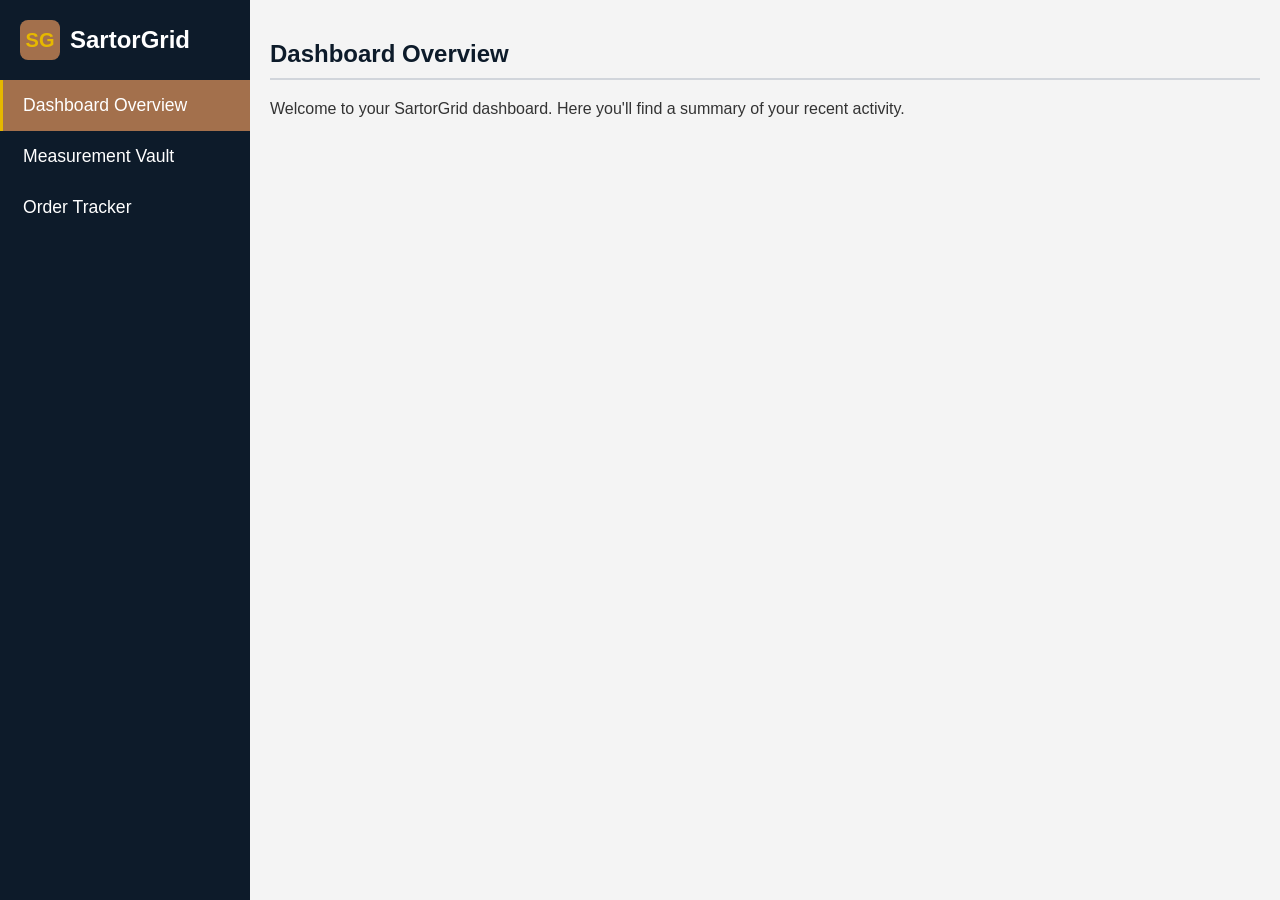
<file: templates/index.html>
<!DOCTYPE html>
<html lang="en">
<head>
    <meta charset="UTF-8">
    <meta name="viewport" content="width=device-width, initial-scale=1.0">
    <title>SartorGrid</title>
    <link rel="stylesheet" href="/static/style.css">
    <link rel="manifest" href="/manifest.json">
    <meta name="theme-color" content="#0D1B2A"/>
</head>
<body>

    <!-- Sidebar for Desktop -->
    <aside class="sidebar">
        <div class="sidebar-header">
            <div style="width:40px;height:40px;background:#A3704C;border-radius:8px;display:flex;align-items:center;justify-content:center;margin-right:10px;font-size:20px;font-weight:bold;color:#E6B800;">SG</div>
            <h1>SartorGrid</h1>
        </div>
        <nav>
            <ul>
                <li><a href="#dashboard">Dashboard Overview</a></li>
                <li><a href="#measurements">Measurement Vault</a></li>
                <li><a href="#orders">Order Tracker</a></li>
            </ul>
        </nav>
    </aside>

    <!-- Main Content Area -->
    <main class="main-content">
        <section id="dashboard" class="view">
            <h2>Dashboard Overview</h2>
            <p>Welcome to your SartorGrid dashboard. Here you'll find a summary of your recent activity.</p>
        </section>

        <section id="measurements" class="view">
            <h2>Measurement Vault</h2>
            <p>All your saved measurements are stored here, securely and accessibly.</p>
        </section>

        <section id="orders" class="view">
            <h2>Order Tracker</h2>
            <p>Track the status of your ongoing and completed orders.</p>
        </section>
    </main>

    <!-- Bottom Navigation for Mobile -->
    <nav class="bottom-nav">
        <a href="#dashboard">Dashboard</a>
        <a href="#measurements">Vault</a>
        <a href="#orders">Orders</a>
    </nav>
    
    <script src="/static/script.js"></script>
</body>
</html>
</file>
<file: static/style.css>
:root {
  --primary-color: #0D1B2A;
  --secondary-color: #f4f4f4;
  --text-color: #333;
  --slate-gray-light: #d1d5db;
  --slate-gray-medium: #6b7280;
  --slate-gray-dark: #374151;
}

body {
  font-family: -apple-system, BlinkMacSystemFont, "Segoe UI", Roboto, Helvetica, Arial, sans-serif;
  margin: 0;
  padding: 0;
  background-color: var(--secondary-color);
  color: var(--text-color);
  display: flex;
  height: 100vh;
  overflow: hidden;
}

.main-content {
  flex-grow: 1;
  padding: 20px;
  overflow-y: auto;
  transition: all 0.3s ease-in-out;
}

.view {
  display: none;
}

.view.active {
  display: block;
}

/* Desktop Styles (Sidebar) */
.sidebar {
  width: 250px;
  background-color: var(--primary-color);
  color: white;
  display: flex;
  flex-direction: column;
  padding-top: 20px;
  transition: width 0.3s ease-in-out;
}

.sidebar-header {
    display: flex;
    align-items: center;
    padding: 0 20px 20px 20px;
}

.sidebar-header img {
    width: 40px;
    height: 40px;
    margin-right: 10px;
}

.sidebar-header h1 {
    font-size: 1.5rem;
    margin: 0;
}


.sidebar nav ul {
  list-style: none;
  padding: 0;
  margin: 0;
}

.sidebar nav a {
  display: block;
  padding: 15px 20px;
  color: white;
  text-decoration: none;
  font-size: 1.1rem;
  border-left: 3px solid transparent;
}

.sidebar nav a.active,
.sidebar nav a:hover {
  background-color: #A3704C;
  border-left-color: #E6B800;
}

.bottom-nav {
  display: none;
}

/* Mobile Styles */
@media (max-width: 768px) {
  body {
    flex-direction: column;
    padding-bottom: 60px; /* Space for bottom nav */
  }

  .sidebar {
    display: none;
  }
  
  .main-content {
     padding-bottom: 80px;
  }

  .bottom-nav {
    display: flex;
    justify-content: space-around;
    align-items: center;
    position: fixed;
    bottom: 0;
    left: 0;
    right: 0;
    height: 60px;
    background-color: var(--primary-color);
    box-shadow: 0 -2px 5px rgba(0,0,0,0.1);
  }

  .bottom-nav a {
    color: white;
    text-decoration: none;
    font-size: 0.8rem;
    text-align: center;
    padding: 10px;
    flex-grow: 1;
  }
  
  .bottom-nav a.active {
      background-color: #A3704C;
  }
}

/* View specific styles */
h2 {
    color: var(--primary-color);
    border-bottom: 2px solid var(--slate-gray-light);
    padding-bottom: 10px;
    margin-bottom: 20px;
}
</file>
